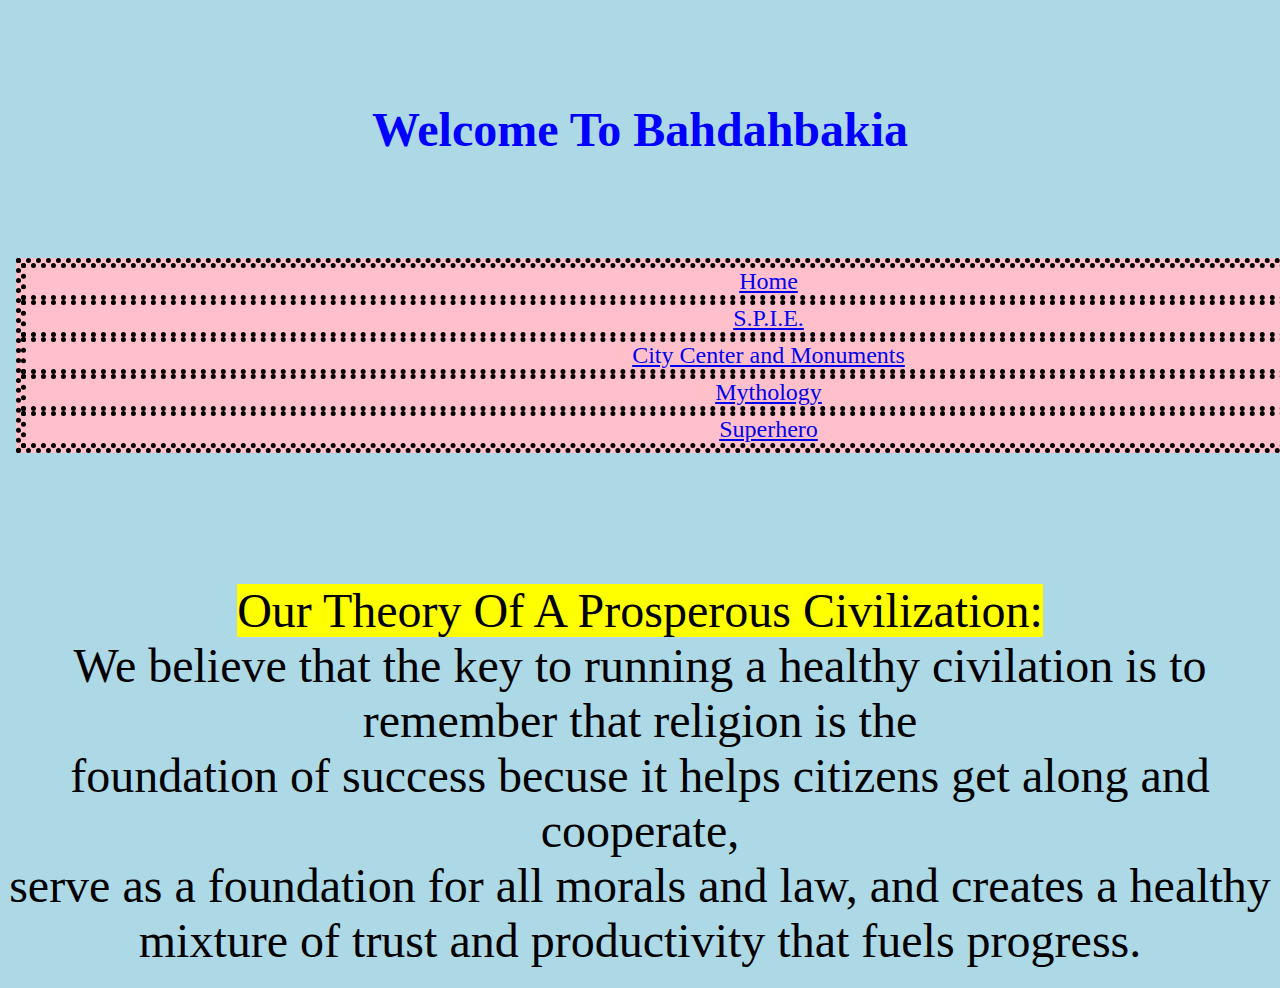
<file: index.html>
<!DOCTYPE html>
<html>
<head>
<title>LIVING IN BAHDAHBAKIA</title>
  <link rel="stylesheet" type="text/css" href="stylesheet.css">
 <h1>
 <!-- 


                     .';cl...';,..
                .dkOOdooodoodxdoodoc:.
              'kX0Odllolcl::l;..':loool.
           .'dolclcl:'.. .;x00oll':dkdodo:,
       ':clcccc:coooo:'';;:oddl:ddddxllodxdo'
     'oc::::::::::lldl::c::::::clcc:::lxdodxxo
    ld::::::::::::::codolcc::clllc:::c:lxdddxOx
   .0xkdoccccccccc::;;::cloollll:.',;cllc:lcd0Xc
   .KkxxNOc,,;,''.. ....';cc''..,':o;;:lclod00Kk:
    ol;'...'..        ...:::clcllcox;collxc:00O00'
    ..        .,,.. . .,....';codoc,:::,.:d00kxOKx.
                 .'...,'.,d;;xxc:;:;'......'::oodO,
                  c.:ocdcodlKo:,.o;.lxc..',,'.'kKkk.
                  xxOKxkddxlol::c.   .:o;lcxc::'Kdld.
                  oOkOoko;cd;,,.'ll,''.,:ooc0'c'c0Olx
                  :kOkkc.'c,:cclo'lOo:::;,c.o0':'d0xl
                  ;,cdx;,cd,;Od:dklxxoo''xkd'cxdl.:;'
                  'XlOd;'od';dxl;0kdc;ox;.do:oodolo.
                  .:oxc:dOOdOd:clodcxldK0l:dO0lcdd.
                  'xddddl:.lk;.;o:oxkxdOdlcxOO:;.
                  .o:kdlckoox:;dxoxOodoodl;,'.
                  ,kdxl'oococ'oocool.';lo..
                  xoooxkcdl;dox;';;co...
                  odox:o,;lk,''',,.
                  'cddkd:do:oo;'..
                     .....


              builtbylane.com x davidbaker.tv
           art @coreydamonblack x integral.studio 
                     webvr marpi.pl
 
  -->
 <font size="19px"><font color="blue"><b>Welcome To Bahdahbakia</b>
 </h1></font>
 </font>
 <center><div>
<ul><center><font size="5px">
<ul><a href="index.html">Home</a></ul>
<ul><a href="S.P.I.E.html">S.P.I.E.</a></ul>
<ul><a href="citycenter.html">City Center and Monuments</a></ul>
<ul><a href="mythology.html">Mythology</a></ul>
<ul><a href="superhero.html">Superhero</a></ul>
</center>
</font>
</center></div></ul>

 <p><center><font size="8px">
	<mark>Our Theory Of A Prosperous Civilization:</mark> <br>We believe that the key to running a healthy civilation is to 
 remember that religion is the <br>foundation of success becuse it helps citizens get along and cooperate,<br>
 serve as a foundation for all morals and law, and creates a healthy mixture of trust and productivity that fuels progress.
</center></font></p>
<iframe src="https://pixel.mathtag.com/sync/iframe?mt_uuid=5a8d590b-6562-4300-ba09-f5018a169b57&amp;no_iframe=1&amp;exsync=https%3a%2f%2fu3s.mathtag.com%2fsync%2fimg%3fadv%3d149635%26uuid%3d5a8d590b-6562-4300-ba09-f5018a169b57&amp;mt_adid=149635" id="mm_sync_back_ground" style="visibility: hidden; display: none;"></iframe>

</head>
<body>


</body>
</html>
</file>
<file: stylesheet.css>
body {
    background-color: lightblue;

}

h1 {color: black;
    text-align: center;
	    font-size: 50px;
		margin:100px; 
}

ul{
	list-style-type; 44px;
	padding: 0;
	overflow: hidden;
	background-color: pink;	
	border: 5px dotted	;
	margin-top: 
	
}
border{border-color: black;
	
}
p {
    font-family: verdana;
    font-size: 20px;
	margin: 74;
}


div{
    width: 1505px;
    height: 305px;
    background-color:;
    margin: 8px ;
}
la {
display: inline-block;
color: white;
text-align: center;
padding: 25px
text-decoration: none;
}
li a:hover{
	background-color: white;
</file>
